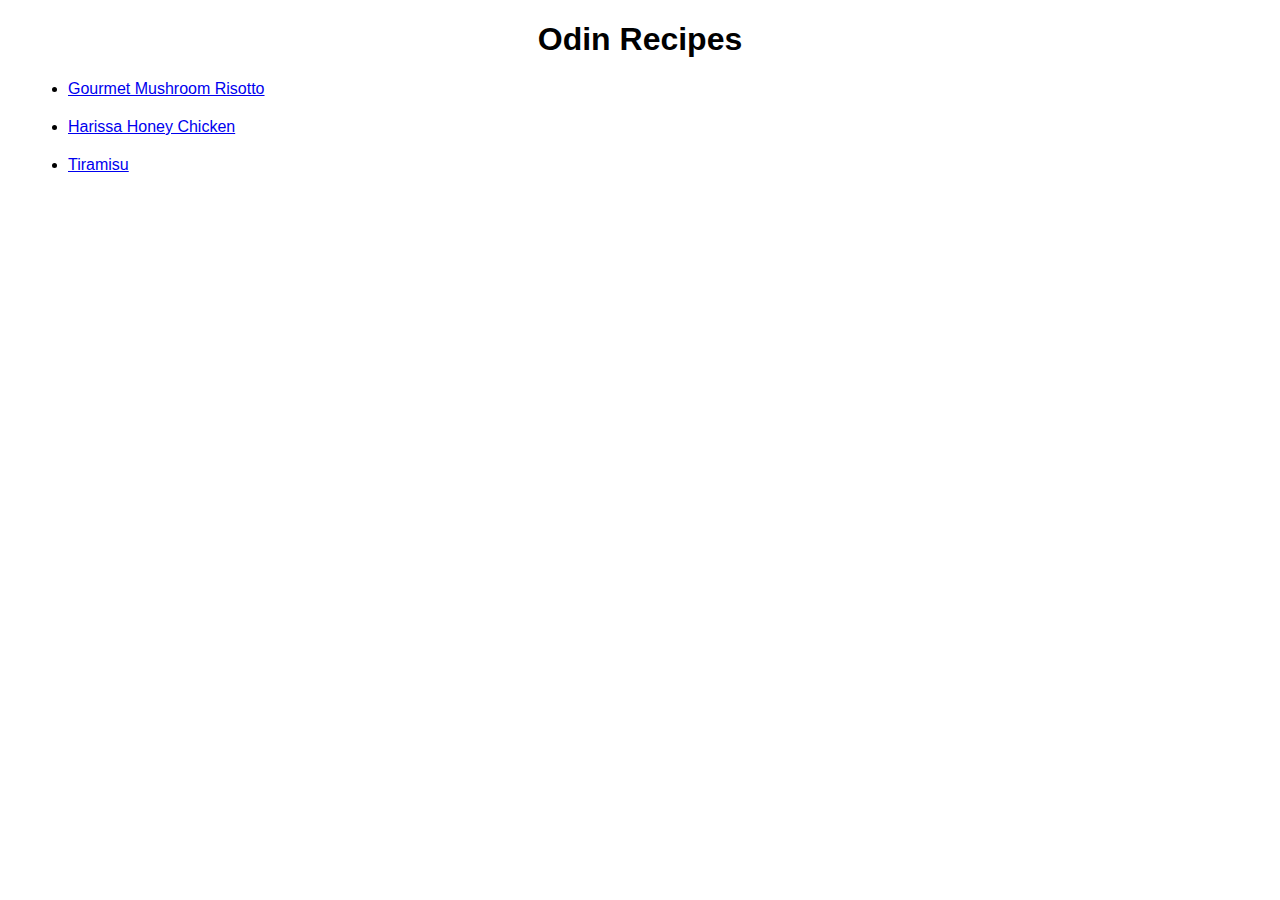
<file: index.html>
<!DOCTYPE html>
<html lang="en">
<head>
    <meta charset="UTF-8">
    <meta name="viewport" content="width=device-width, initial-scale=1.0">
    <title>Document</title>
    <link rel="stylesheet" href="style.css">
</head>
<body>
    <h1>Odin Recipes</h1>
    <ul class="homepage-list">
        <li class="table">
            <a href="recipes/risotto.html" target="_blank" rel="noopener noreferrer">
                Gourmet Mushroom Risotto</a>
        </li>
        <li class="table">
            <a href="recipes/chicken.html" target="_blank" rel="noopener noreferrer">
                Harissa Honey Chicken</a>
        </li>
        <li class="table">
            <a href="recipes/tiramisu.html" target="_blank" rel="noopener noreferrer">
                Tiramisu</a>
        </li>
    </ul>
</body>
</html>
</file>
<file: style.css>
* {
    font-family: Arial, Helvetica, sans-serif;
}
body {
    /* padding: 1em; */
}
p {
    /* outline: 1px solid red; */
    padding: 5px;
}
h1,
h3 {
    text-align: center;
}

h3 {
    font-size: 24px;
}

img {
    width: 800p;
    max-width: 90%;
    height: auto;
    margin: auto;
    display: block;
}
.introduction {
    font-size:16px;
    border: 1px solid #999999;
    border-bottom: 5px solid orange;
    border-radius: .3125rem;
    
}
.homepage-list {
    margin: auto 20px;
}
.table {
    margin-top: 20px;
}
.ingredient,
.step {
    box-sizing: border-box;
    padding: 10px;
    margin-bottom: 10px;
}

.ingredient {
    background-color: lightgray;
}

.step {
    background-color: rgb(169, 196, 216);
}



/* .box-one,
.box-two {
    box-sizing: border-box;
    border: 30px solid #9B51E0;
}


.box-one {
    background-color: #EB5757;
    width: 700px;
    Height: 300px;   
    padding: 50px;
}

.box-two {

    background-color: #2D9CDB;
    width: 700px;
    Height: 300px;

    padding: 50px;
} */
</file>
